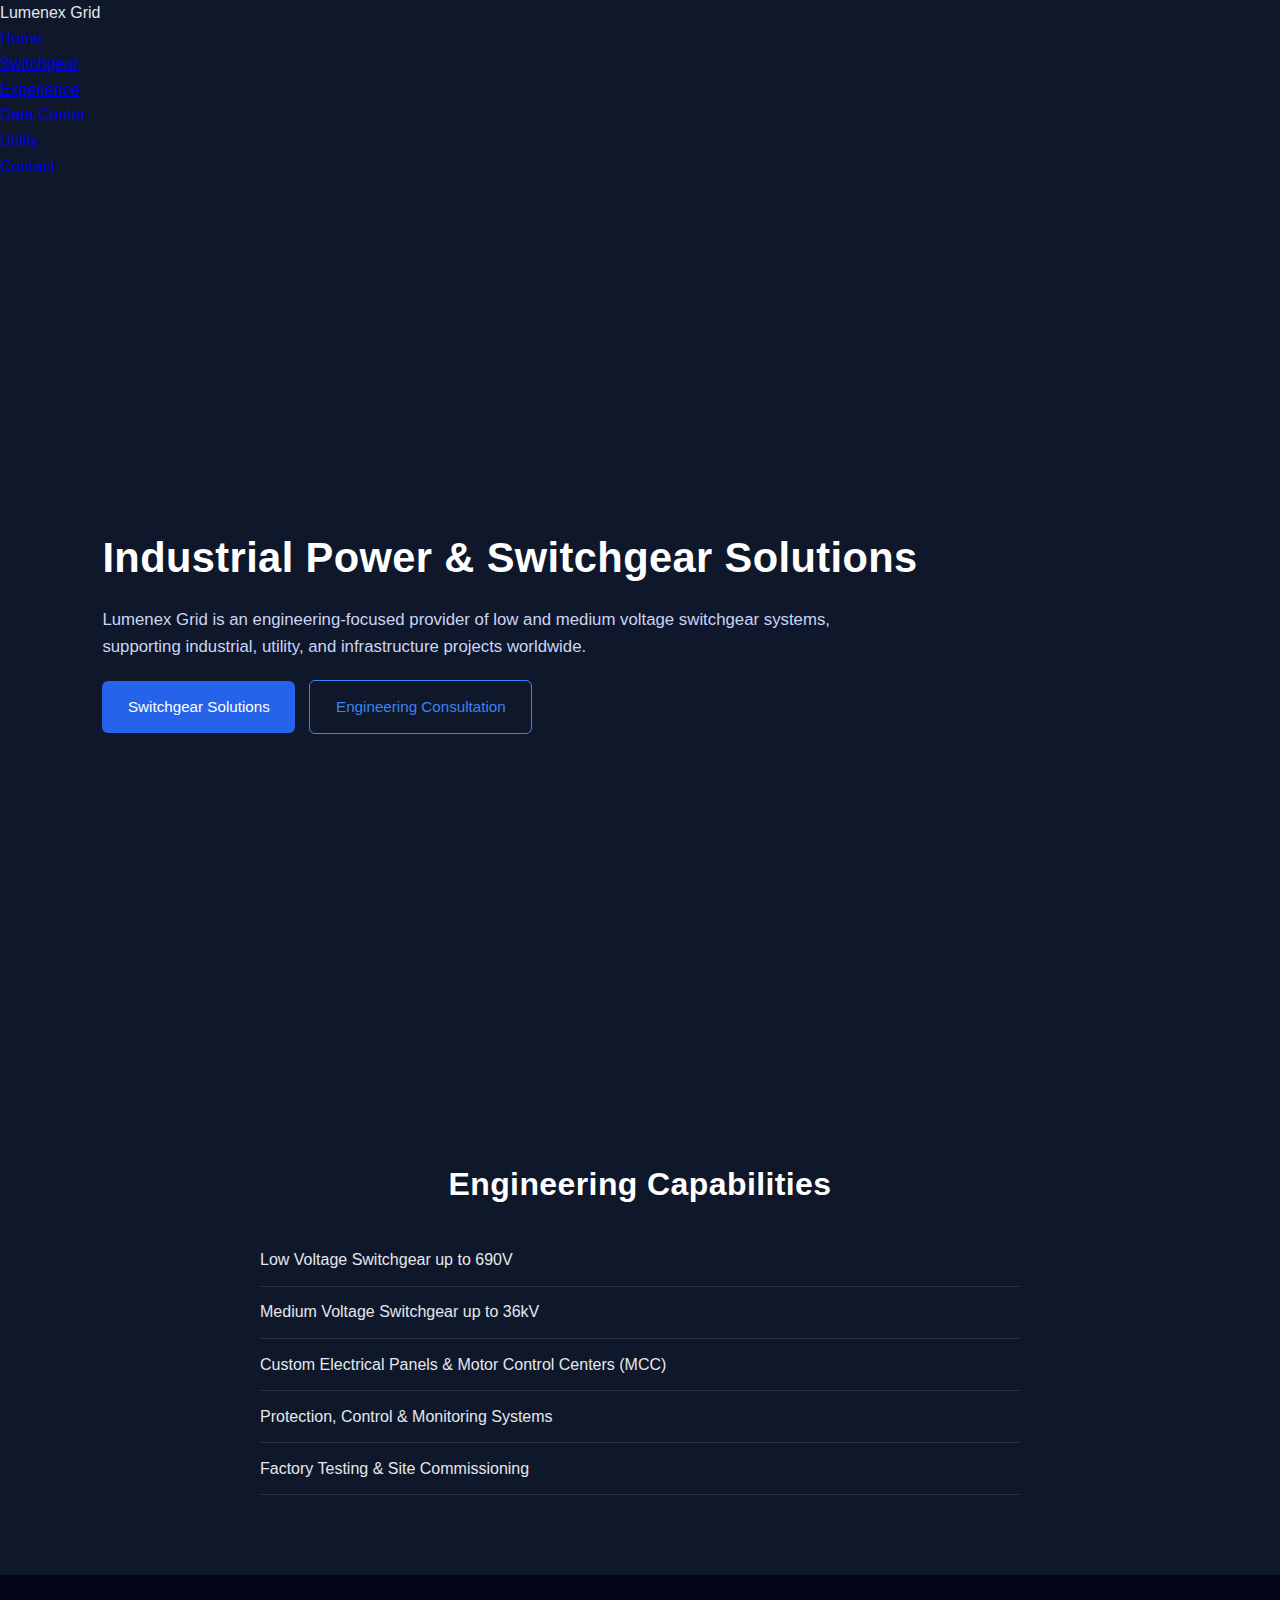
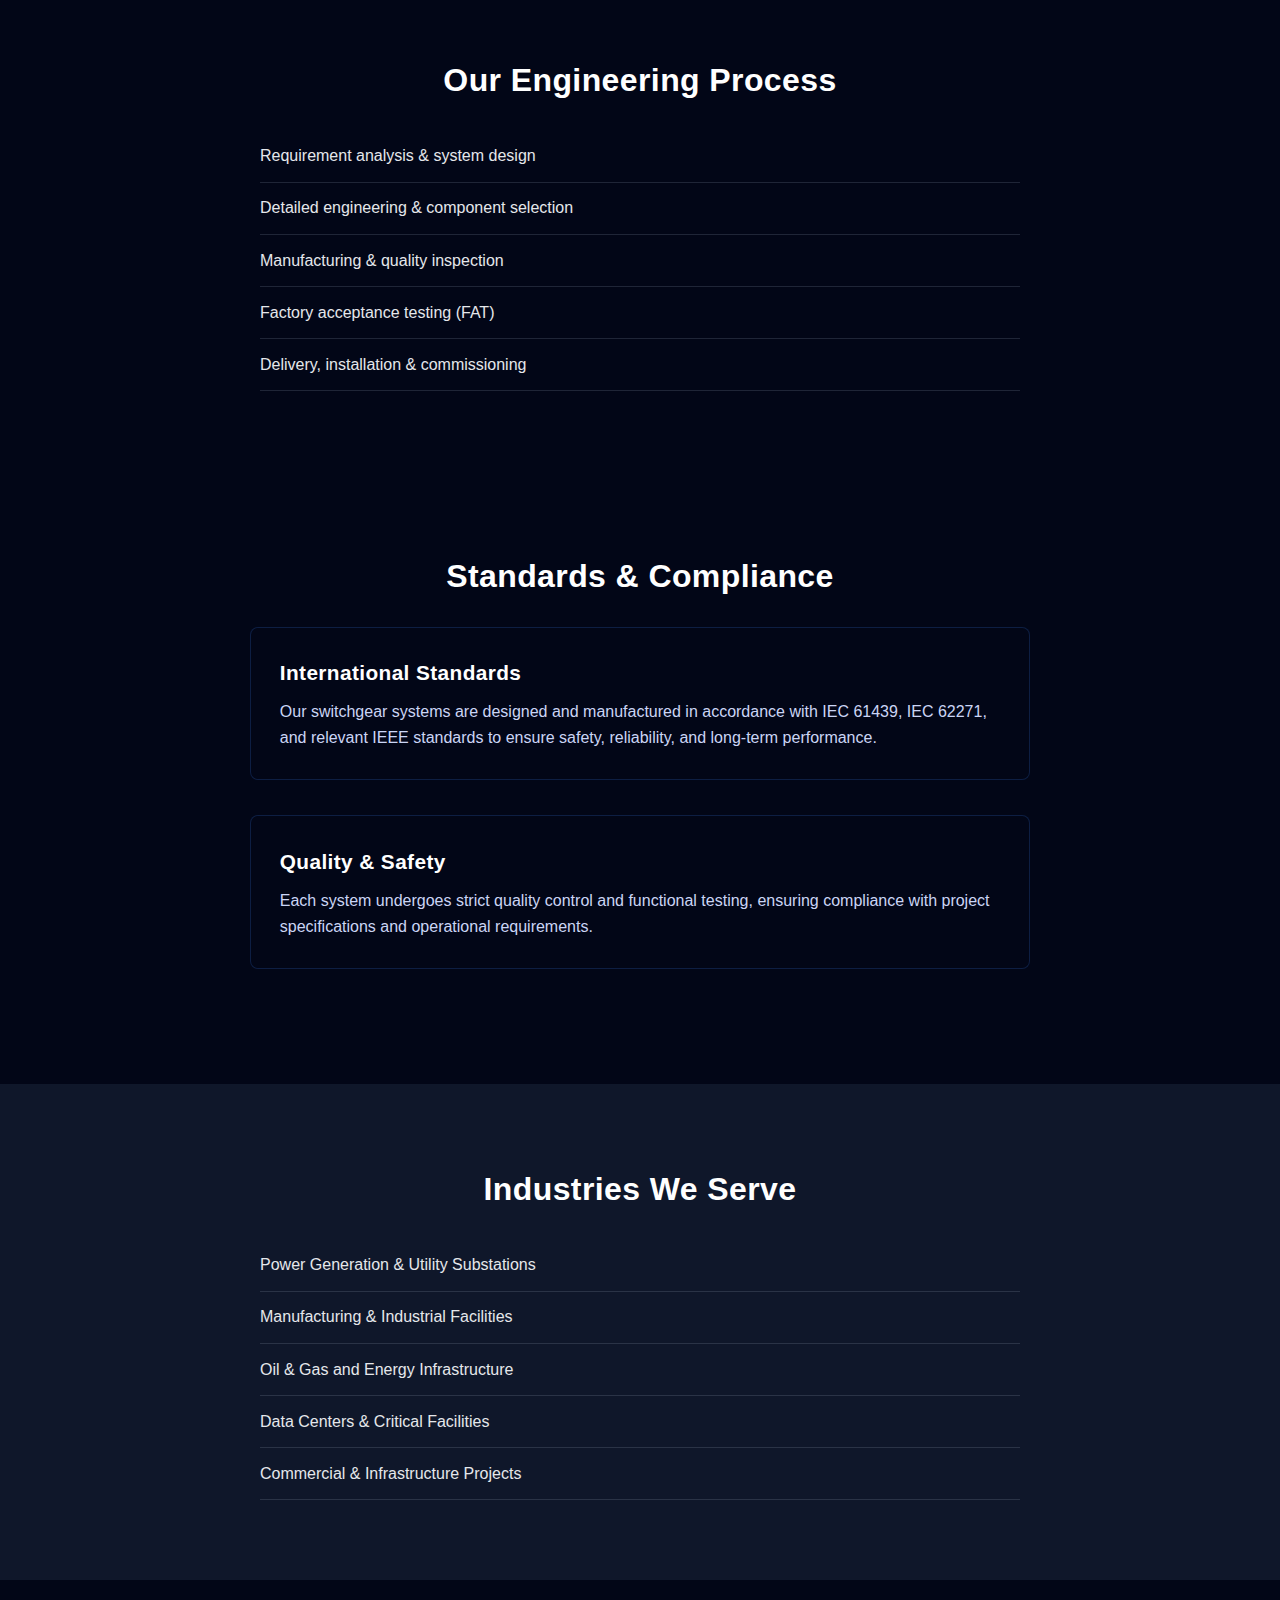
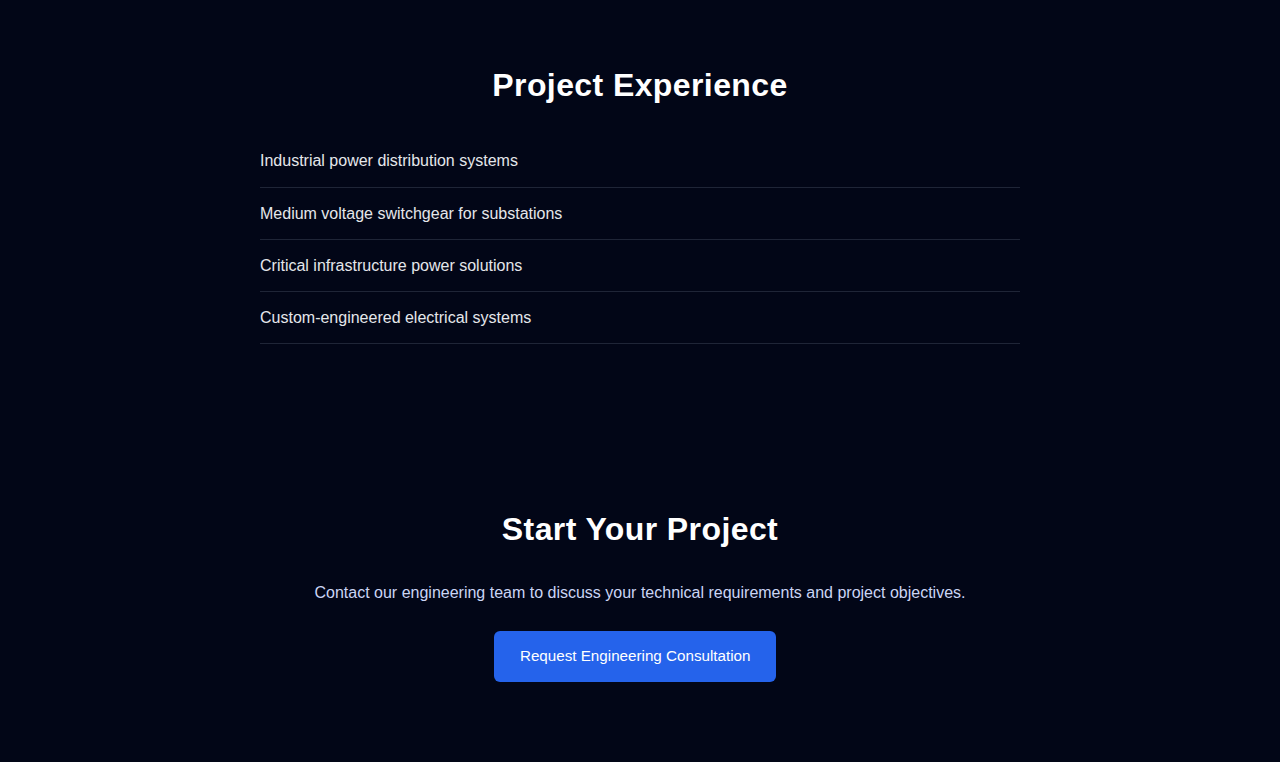
<file: index.html>
<!DOCTYPE html>
<html lang="en">
<head>
  <meta charset="UTF-8" />
  <meta name="viewport" content="width=device-width, initial-scale=1.0" />
  <title>Lumenex Grid | Industrial Power & Switchgear Solutions</title>
  <meta name="description" content="Lumenex Grid provides industrial power distribution and switchgear solutions for utilities, infrastructure, and industrial facilities." />
  <link rel="stylesheet" href="style.css" /> </head>

<body>

<nav class="navbar">
  <div class="logo">Lumenex Grid</div>
  <ul class="nav-links">
    <li><a href="index.html">Home</a></li>
    <li><a href="switchgear.html">Switchgear</a></li>
    <li><a href="projects.html">Experience</a></li>
    <li><a href="data-center.html">Data Center</a></li>
    <li><a href="utility.html">Utility</a></li>
    <li><a href="contact.html">Contact</a></li>
  </ul>
</nav>


<!-- Hero Section -->
<section class="hero">
  <h1>Industrial Power & Switchgear Solutions</h1>
  <p>
    Lumenex Grid is an engineering-focused provider of low and medium voltage
    switchgear systems, supporting industrial, utility, and infrastructure
    projects worldwide.
  </p>
  <div class="hero-buttons">
    <a class="btn primary" href="switchgear.html">Switchgear Solutions</a>
    <a class="btn secondary" href="contact.html">Engineering Consultation</a>
  </div>
</section>

<!-- Engineering Capabilities -->
<section class="solutions">
  <h2>Engineering Capabilities</h2>
  <ul>
    <li>Low Voltage Switchgear up to 690V</li>
    <li>Medium Voltage Switchgear up to 36kV</li>
    <li>Custom Electrical Panels & Motor Control Centers (MCC)</li>
    <li>Protection, Control & Monitoring Systems</li>
    <li>Factory Testing & Site Commissioning</li>
  </ul>
</section>

<!-- Engineering Process -->
<section class="why-us">
  <h2>Our Engineering Process</h2>
  <ul>
    <li>Requirement analysis & system design</li>
    <li>Detailed engineering & component selection</li>
    <li>Manufacturing & quality inspection</li>
    <li>Factory acceptance testing (FAT)</li>
    <li>Delivery, installation & commissioning</li>
  </ul>
</section>

<!-- Standards & Compliance -->
<section class="products">
  <h2>Standards & Compliance</h2>

  <div class="product">
    <h3>International Standards</h3>
    <p>
      Our switchgear systems are designed and manufactured in accordance with
      IEC 61439, IEC 62271, and relevant IEEE standards to ensure safety,
      reliability, and long-term performance.
    </p>
  </div>

  <div class="product">
    <h3>Quality & Safety</h3>
    <p>
      Each system undergoes strict quality control and functional testing,
      ensuring compliance with project specifications and operational
      requirements.
    </p>
  </div>
</section>

<!-- Industries Served -->
<section class="solutions">
  <h2>Industries We Serve</h2>
  <ul>
    <li>Power Generation & Utility Substations</li>
    <li>Manufacturing & Industrial Facilities</li>
    <li>Oil & Gas and Energy Infrastructure</li>
    <li>Data Centers & Critical Facilities</li>
    <li>Commercial & Infrastructure Projects</li>
  </ul>
</section>

<!-- Project Experience -->
<section class="why-us">
  <h2>Project Experience</h2>
  <ul>
    <li>Industrial power distribution systems</li>
    <li>Medium voltage switchgear for substations</li>
    <li>Critical infrastructure power solutions</li>
    <li>Custom-engineered electrical systems</li>
  </ul>
</section>

<!-- Contact Call To Action -->
<section class="contact-cta">
  <h2>Start Your Project</h2>
  <p>
    Contact our engineering team to discuss your technical requirements
    and project objectives.
  </p>
  <a class="btn primary" href="contact.html">Request Engineering Consultation</a> </section>

</body>
</html>
</file>
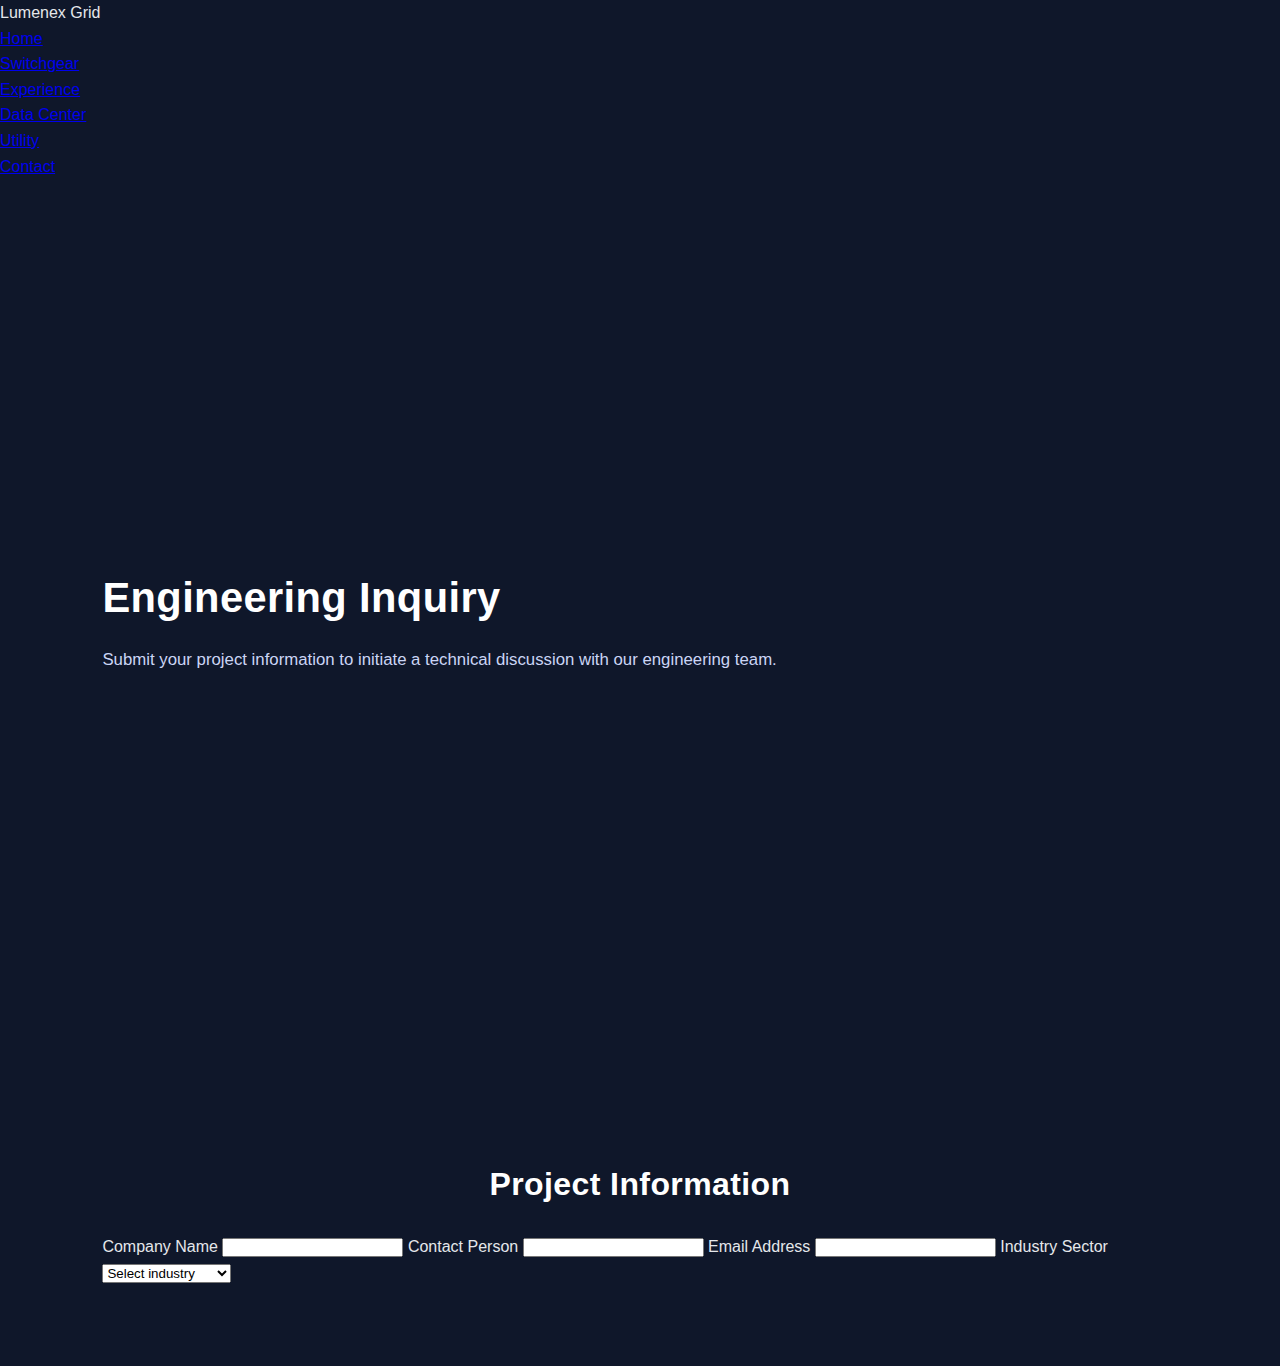
<file: contact.html>
<!DOCTYPE html>
<html lang="en">
<head>
  <meta charset="UTF-8" />
  <meta name="viewport" content="width=device-width, initial-scale=1.0" />
  <title>Engineering Inquiry | Lumenex Grid</title>
  <meta name="description" content="Engineering inquiry form for low and medium voltage power system projects." />
  <link rel="stylesheet" href="style.css" />
</head>

<body>

<nav class="navbar">
  <div class="logo">Lumenex Grid</div>
  <ul class="nav-links">
    <li><a href="index.html">Home</a></li>
    <li><a href="switchgear.html">Switchgear</a></li>
    <li><a href="projects.html">Experience</a></li>
    <li><a href="data-center.html">Data Center</a></li>
    <li><a href="utility.html">Utility</a></li>
    <li><a href="contact.html">Contact</a></li>
  </ul>
</nav>

<section class="hero">
  <h1>Engineering Inquiry</h1>
  <p>
    Submit your project information to initiate a technical discussion
    with our engineering team.
  </p>
</section>

<section class="solutions">
  <h2>Project Information</h2>

  <form action="#" method="post" class="inquiry-form">

    <label>Company Name</label>
    <input type="text" name="company" required />

    <label>Contact Person</label>
    <input type="text" name="contact" required />

    <label>Email Address</label>
    <input type="email" name="email" required />

    <label>Industry Sector</label>
    <select name="industry" required>
      <option value="">Select industry</option>
      <option>Data Center</option>
      <option>Utility / Substation</option>
      <option>Industrial Facility</option>
</file>
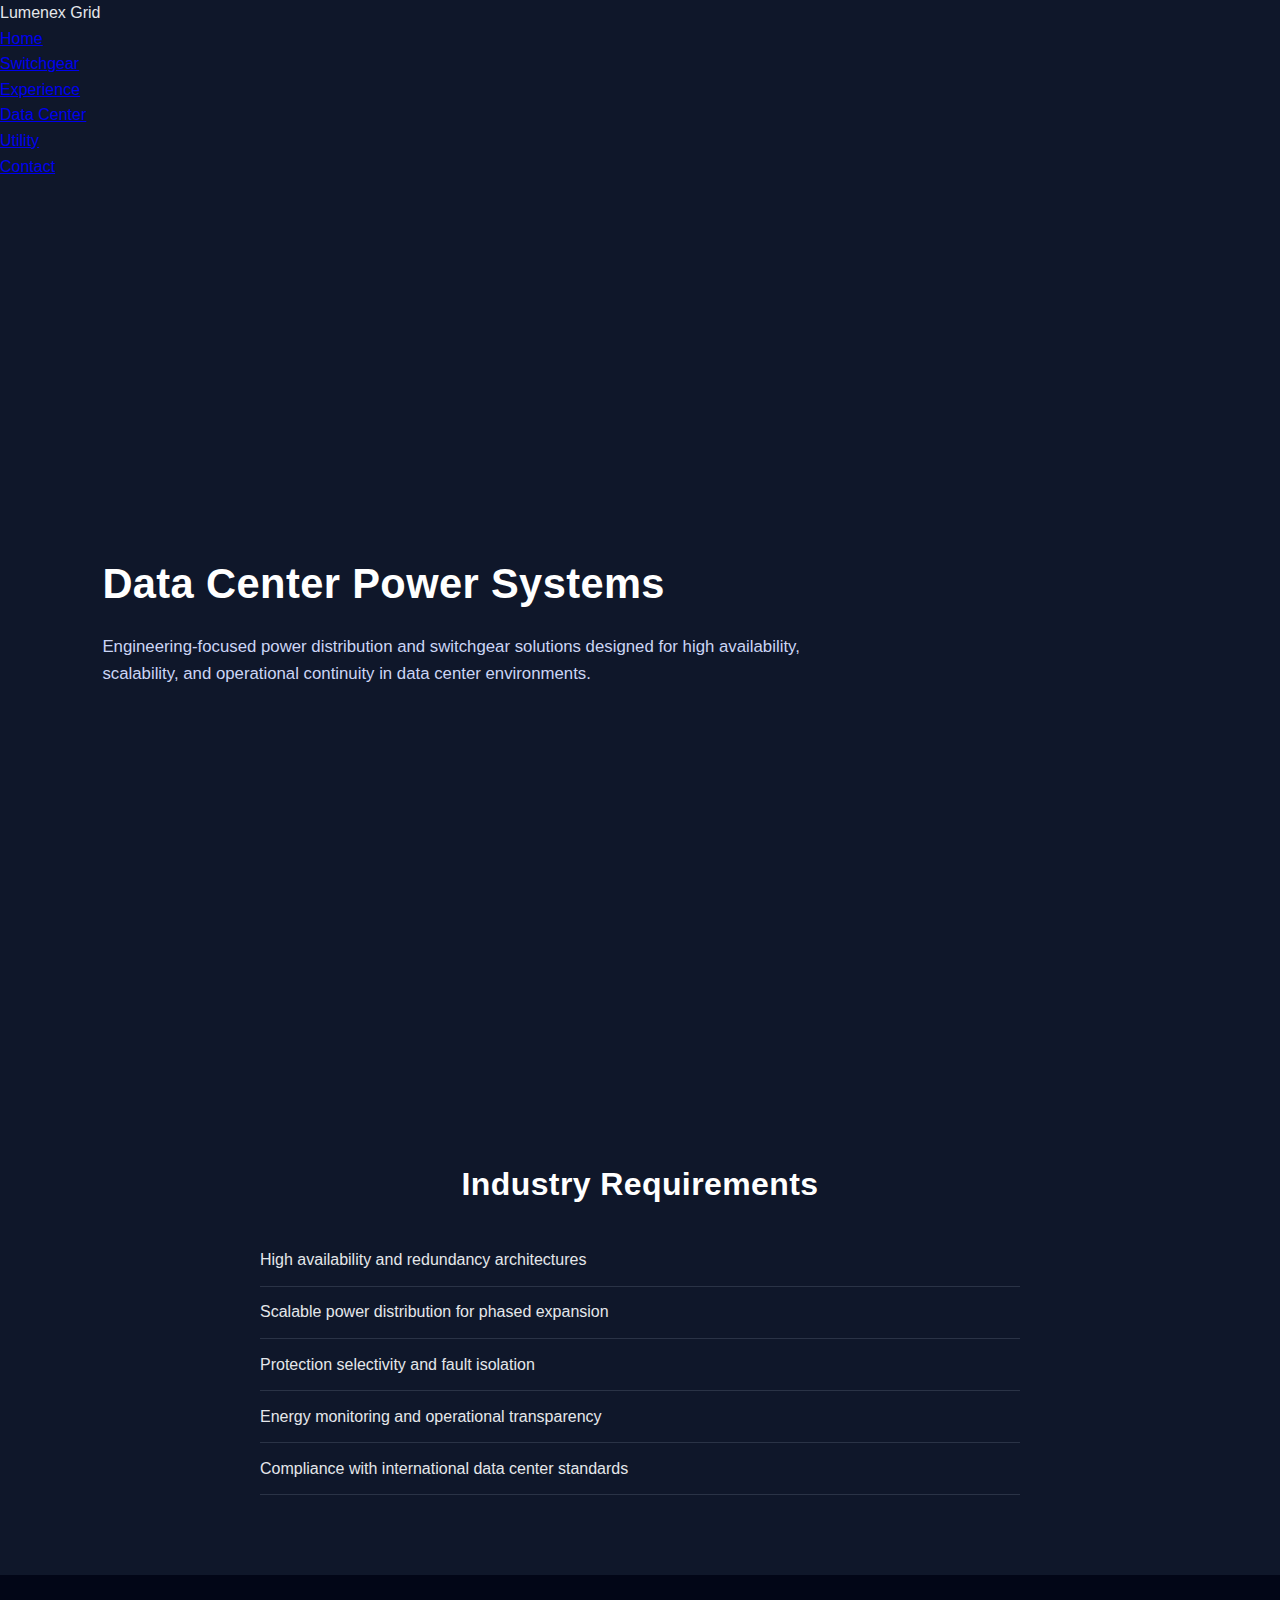
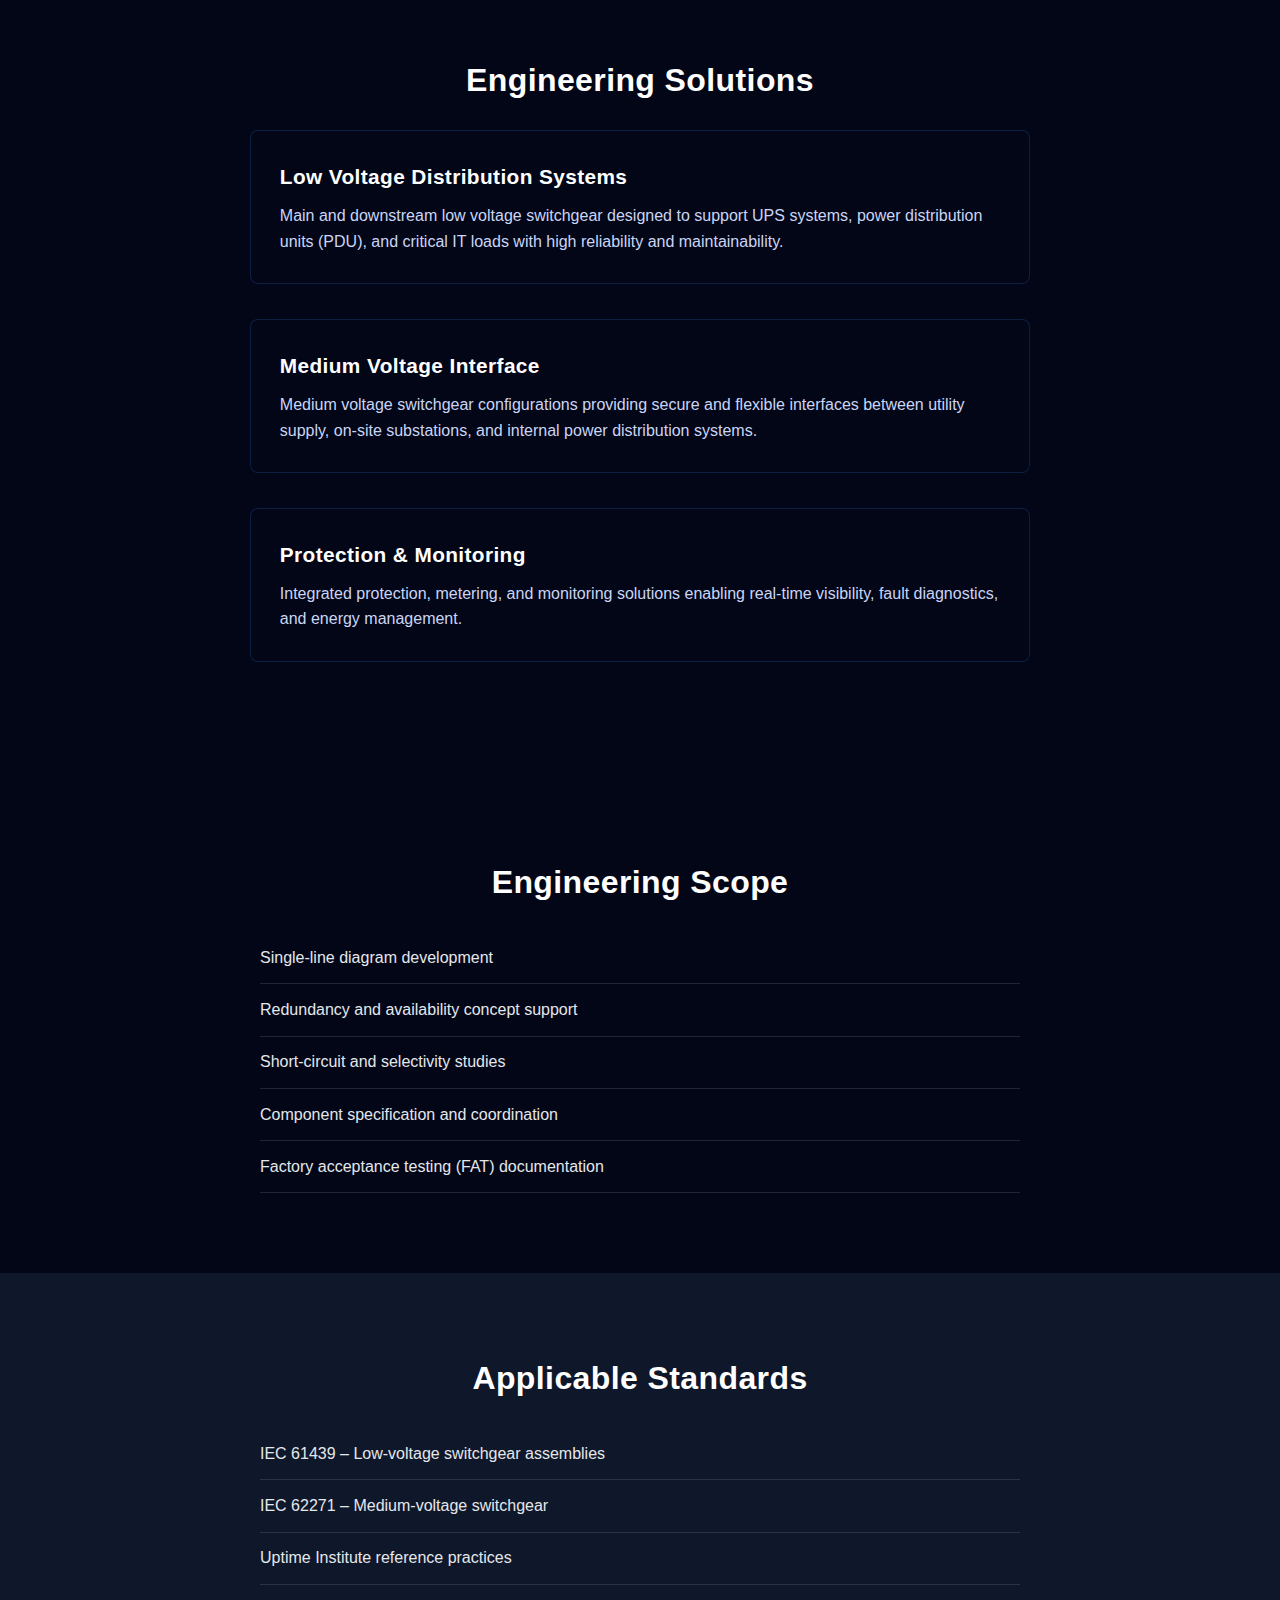
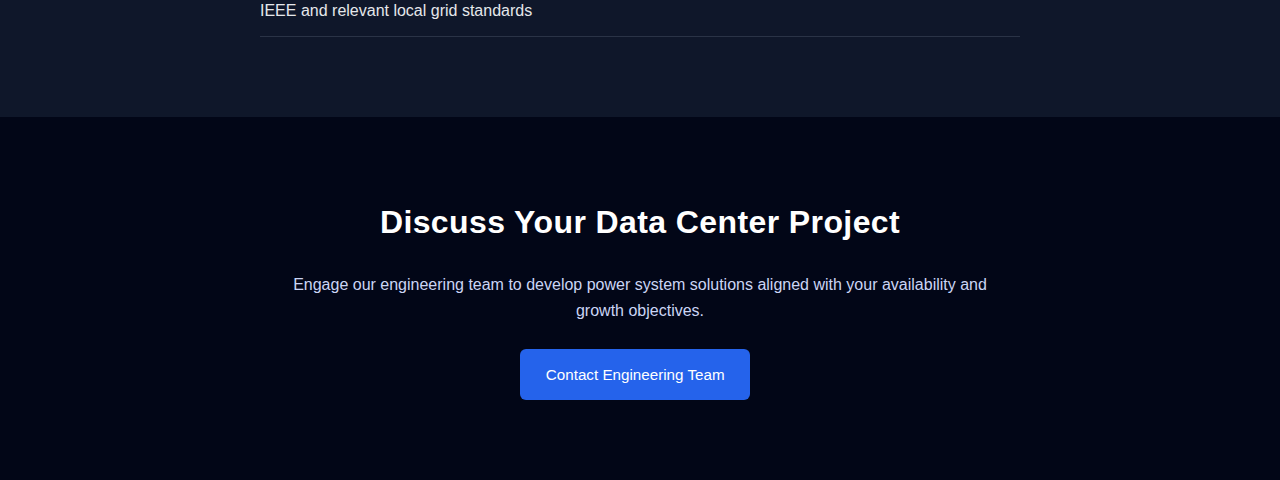
<file: data-center.html>
<!DOCTYPE html>
<html lang="en">
<head>
  <meta charset="UTF-8" />
  <meta name="viewport" content="width=device-width, initial-scale=1.0" />
  <title>Data Center Power Systems | Lumenex Grid</title>
  <meta name="description" content="Power distribution and switchgear engineering solutions for data center facilities and critical infrastructure." />
  <link rel="stylesheet" href="style.css" />
</head>

<body>

<nav class="navbar">
  <div class="logo">Lumenex Grid</div>
  <ul class="nav-links">
    <li><a href="index.html">Home</a></li>
    <li><a href="switchgear.html">Switchgear</a></li>
    <li><a href="projects.html">Experience</a></li>
    <li><a href="data-center.html">Data Center</a></li>
    <li><a href="utility.html">Utility</a></li>
    <li><a href="contact.html">Contact</a></li>
  </ul>
</nav>

<section class="hero">
  <h1>Data Center Power Systems</h1>
  <p>
    Engineering-focused power distribution and switchgear solutions
    designed for high availability, scalability, and operational continuity
    in data center environments.
  </p>
</section>

<section class="solutions">
  <h2>Industry Requirements</h2>
  <ul>
    <li>High availability and redundancy architectures</li>
    <li>Scalable power distribution for phased expansion</li>
    <li>Protection selectivity and fault isolation</li>
    <li>Energy monitoring and operational transparency</li>
    <li>Compliance with international data center standards</li>
  </ul>
</section>

<section class="products">
  <h2>Engineering Solutions</h2>

  <div class="product">
    <h3>Low Voltage Distribution Systems</h3>
    <p>
      Main and downstream low voltage switchgear designed to support
      UPS systems, power distribution units (PDU), and critical IT loads
      with high reliability and maintainability.
    </p>
  </div>

  <div class="product">
    <h3>Medium Voltage Interface</h3>
    <p>
      Medium voltage switchgear configurations providing secure and
      flexible interfaces between utility supply, on-site substations,
      and internal power distribution systems.
    </p>
  </div>

  <div class="product">
    <h3>Protection & Monitoring</h3>
    <p>
      Integrated protection, metering, and monitoring solutions enabling
      real-time visibility, fault diagnostics, and energy management.
    </p>
  </div>
</section>

<section class="why-us">
  <h2>Engineering Scope</h2>
  <ul>
    <li>Single-line diagram development</li>
    <li>Redundancy and availability concept support</li>
    <li>Short-circuit and selectivity studies</li>
    <li>Component specification and coordination</li>
    <li>Factory acceptance testing (FAT) documentation</li>
  </ul>
</section>

<section class="solutions">
  <h2>Applicable Standards</h2>
  <ul>
    <li>IEC 61439 – Low-voltage switchgear assemblies</li>
    <li>IEC 62271 – Medium-voltage switchgear</li>
    <li>Uptime Institute reference practices</li>
    <li>IEEE and relevant local grid standards</li>
  </ul>
</section>

<section class="contact-cta">
  <h2>Discuss Your Data Center Project</h2>
  <p>
    Engage our engineering team to develop power system solutions
    aligned with your availability and growth objectives.
  </p>
  <a class="btn primary" href="contact.html">Contact Engineering Team</a>
</section>

</body>
</html>
</file>
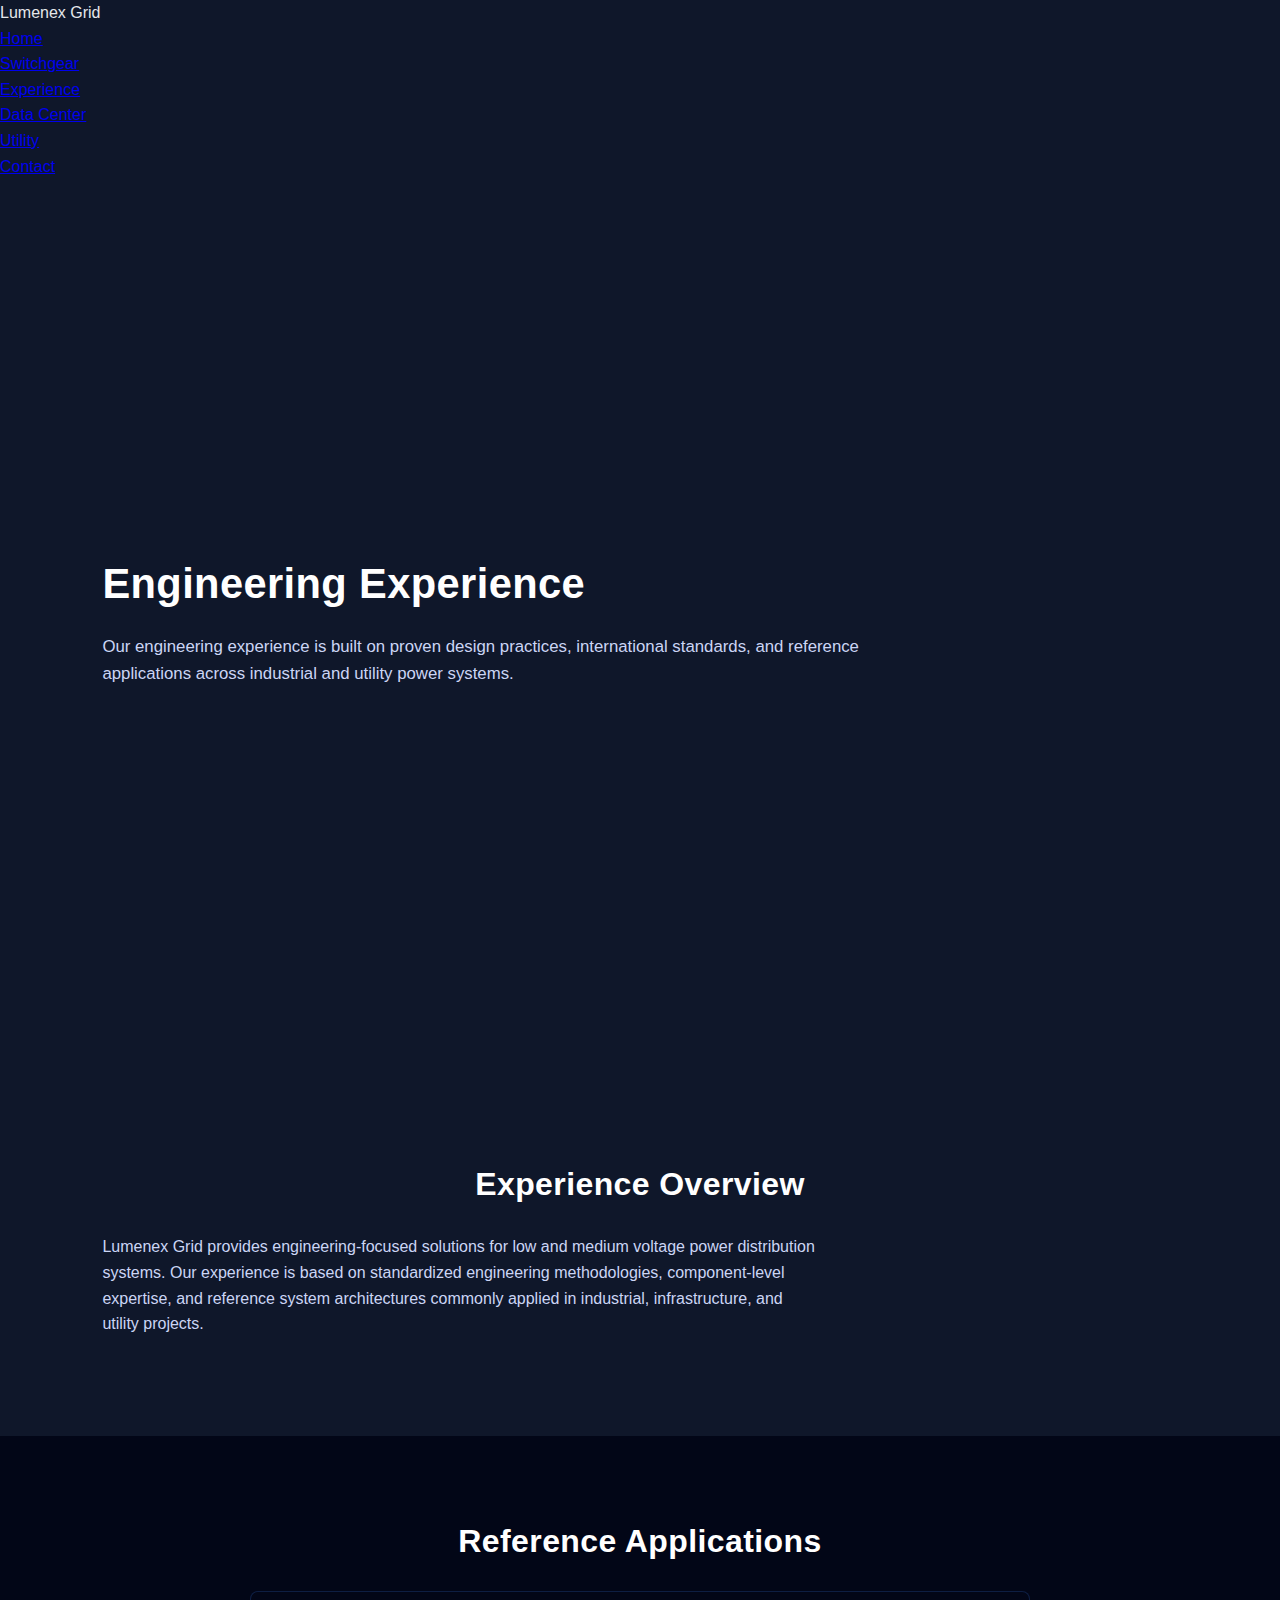
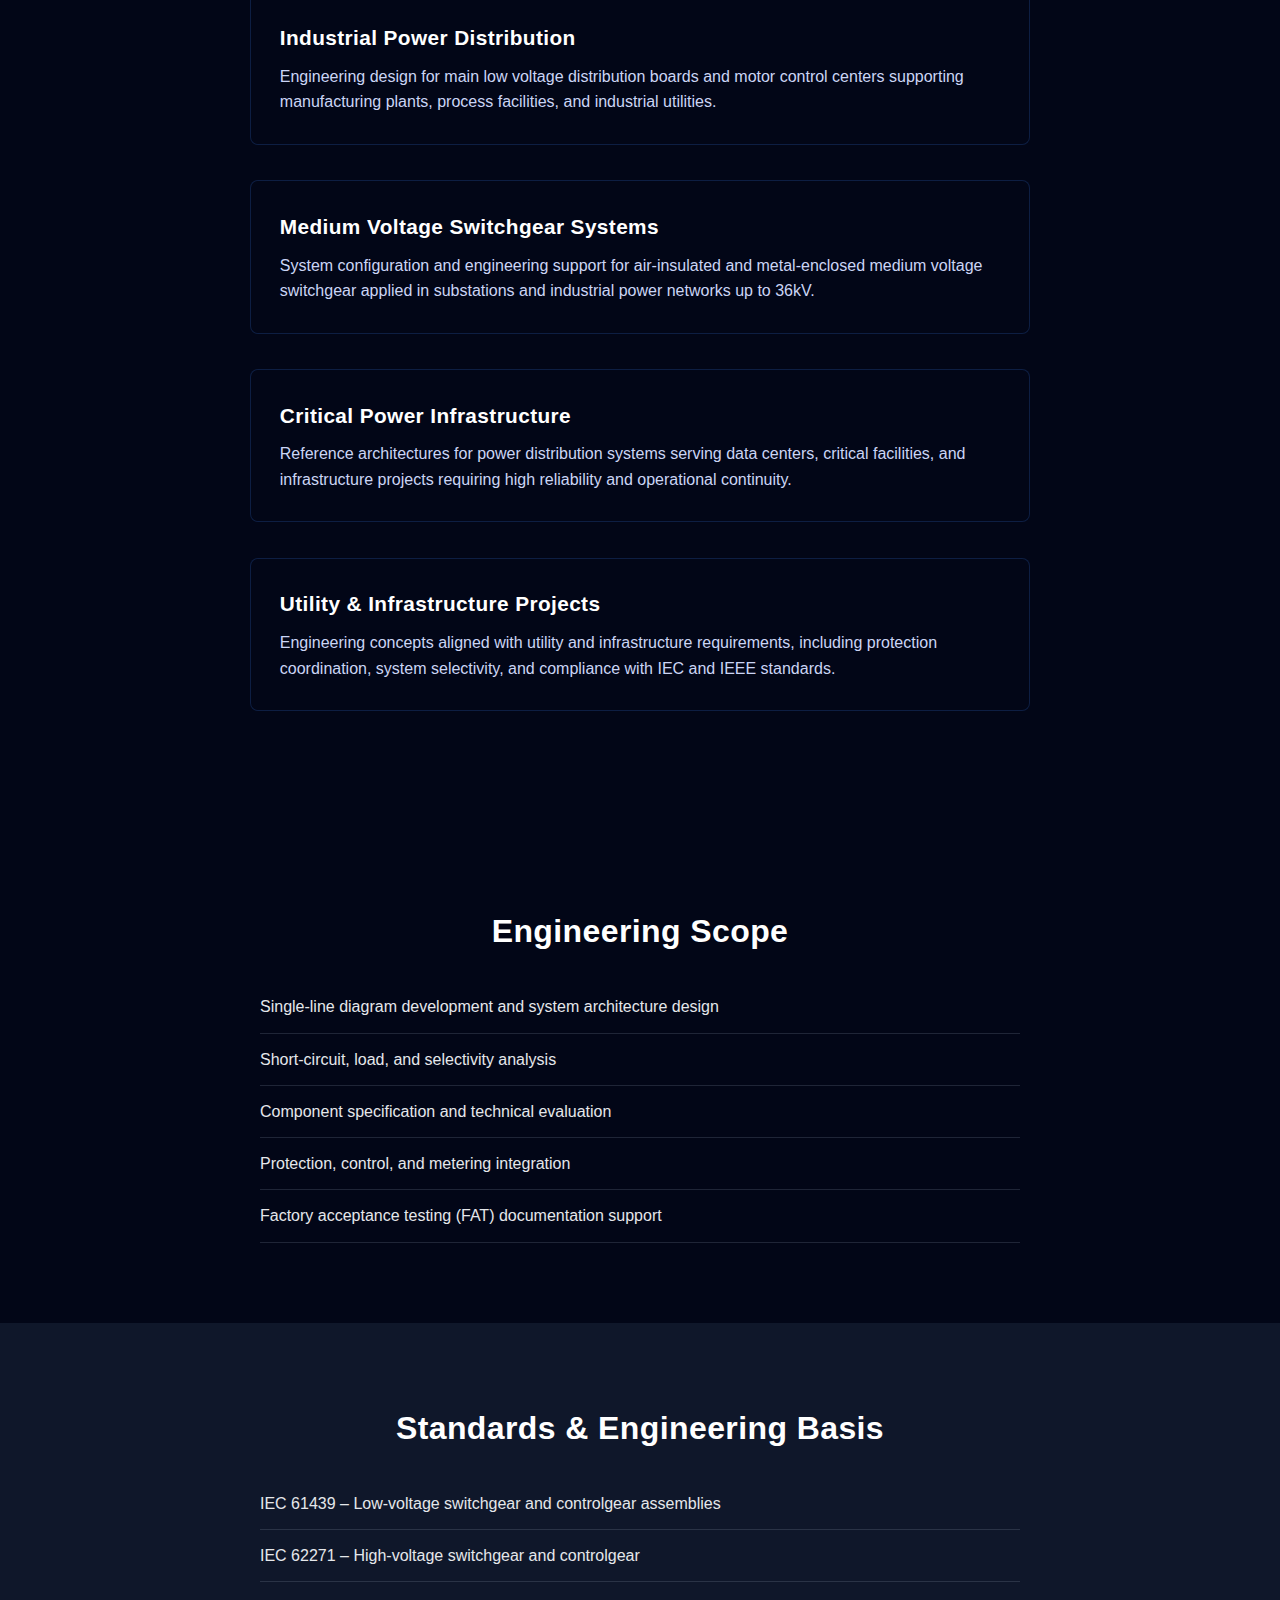
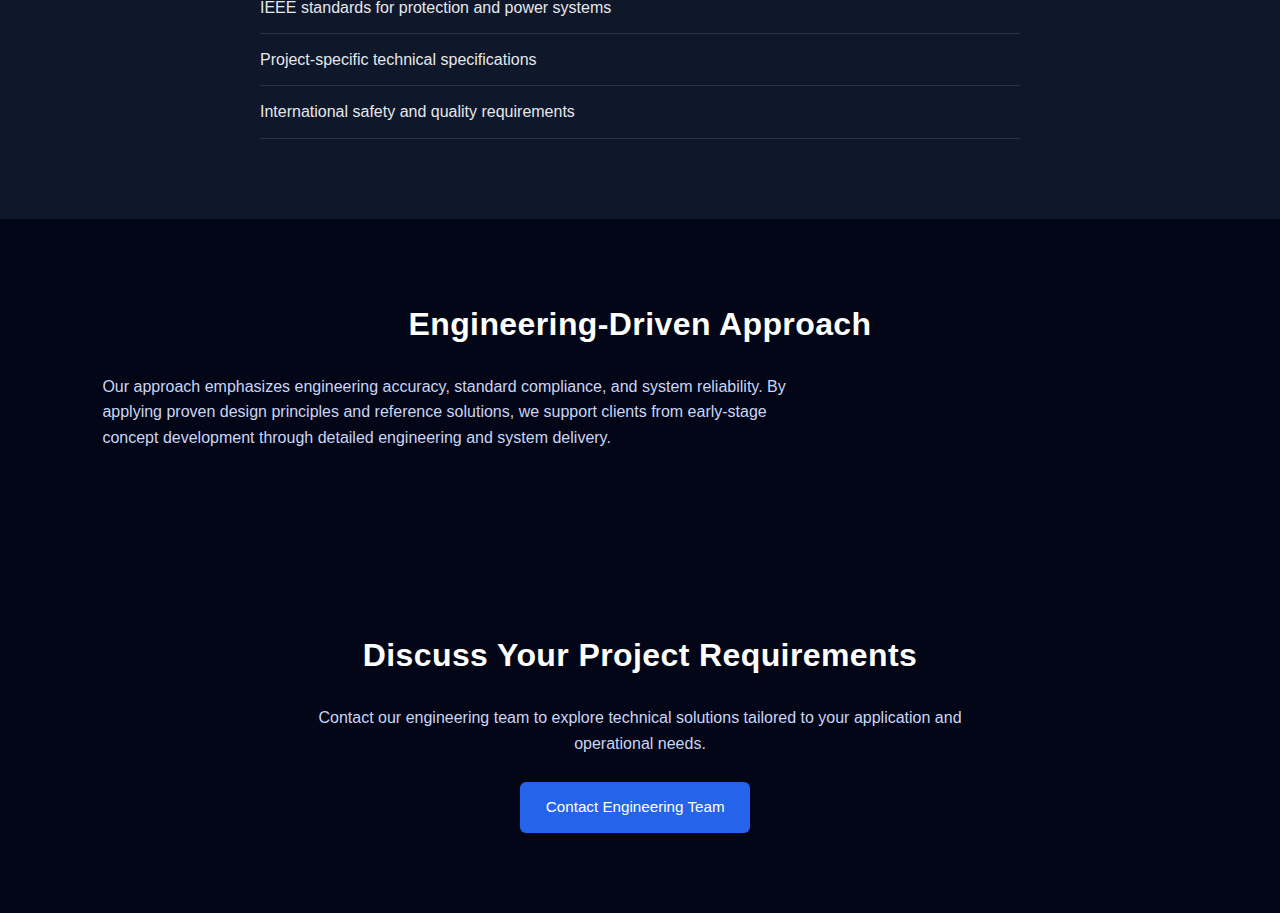
<file: project.html>
<!DOCTYPE html>
<html lang="en">
<head>
  <meta charset="UTF-8" />
  <meta name="viewport" content="width=device-width, initial-scale=1.0" />
  <title>Engineering Experience | Lumenex Grid</title>
  <meta name="description" content="Engineering experience and reference applications for low and medium voltage switchgear systems." />
  <link rel="stylesheet" href="style.css" /> </head>

<body>

<nav class="navbar">
  <div class="logo">Lumenex Grid</div>
  <ul class="nav-links">
    <li><a href="index.html">Home</a></li>
    <li><a href="switchgear.html">Switchgear</a></li>
    <li><a href="projects.html">Experience</a></li>
    <li><a href="data-center.html">Data Center</a></li>
    <li><a href="utility.html">Utility</a></li>
    <li><a href="contact.html">Contact</a></li>
  </ul>
</nav>

<!-- Page Header -->
<section class="hero">
  <h1>Engineering Experience</h1>
  <p>
    Our engineering experience is built on proven design practices,
    international standards, and reference applications across
    industrial and utility power systems.
  </p>
</section>

<!-- Experience Overview -->
<section class="solutions">
  <h2>Experience Overview</h2>
  <p>
    Lumenex Grid provides engineering-focused solutions for low and medium
    voltage power distribution systems. Our experience is based on
    standardized engineering methodologies, component-level expertise,
    and reference system architectures commonly applied in industrial,
    infrastructure, and utility projects.
  </p>
</section>

<!-- Reference Applications -->
<section class="products">
  <h2>Reference Applications</h2>

  <div class="product">
    <h3>Industrial Power Distribution</h3>
    <p>
      Engineering design for main low voltage distribution boards and
      motor control centers supporting manufacturing plants, process
      facilities, and industrial utilities.
    </p>
  </div>

  <div class="product">
    <h3>Medium Voltage Switchgear Systems</h3>
    <p>
      System configuration and engineering support for air-insulated
      and metal-enclosed medium voltage switchgear applied in substations
      and industrial power networks up to 36kV.
    </p>
  </div>

  <div class="product">
    <h3>Critical Power Infrastructure</h3>
    <p>
      Reference architectures for power distribution systems serving
      data centers, critical facilities, and infrastructure projects
      requiring high reliability and operational continuity.
    </p>
  </div>

  <div class="product">
    <h3>Utility & Infrastructure Projects</h3>
    <p>
      Engineering concepts aligned with utility and infrastructure
      requirements, including protection coordination, system
      selectivity, and compliance with IEC and IEEE standards.
    </p>
  </div>
</section>

<!-- Engineering Scope -->
<section class="why-us">
  <h2>Engineering Scope</h2>
  <ul>
    <li>Single-line diagram development and system architecture design</li>
    <li>Short-circuit, load, and selectivity analysis</li>
    <li>Component specification and technical evaluation</li>
    <li>Protection, control, and metering integration</li>
    <li>Factory acceptance testing (FAT) documentation support</li>
  </ul>
</section>

<!-- Standards -->
<section class="solutions">
  <h2>Standards & Engineering Basis</h2>
  <ul>
    <li>IEC 61439 – Low-voltage switchgear and controlgear assemblies</li>
    <li>IEC 62271 – High-voltage switchgear and controlgear</li>
    <li>IEEE standards for protection and power systems</li>
    <li>Project-specific technical specifications</li>
    <li>International safety and quality requirements</li>
  </ul>
</section>

<!-- Positioning Statement -->
<section class="why-us">
  <h2>Engineering-Driven Approach</h2>
  <p>
    Our approach emphasizes engineering accuracy, standard compliance,
    and system reliability. By applying proven design principles and
    reference solutions, we support clients from early-stage concept
    development through detailed engineering and system delivery.
  </p>
</section>

<!-- Contact CTA -->
<section class="contact-cta">
  <h2>Discuss Your Project Requirements</h2>
  <p>
    Contact our engineering team to explore technical solutions tailored
    to your application and operational needs.
  </p>
  <a class="btn primary" href="contact.html">Contact Engineering Team</a> </section>

</body>
</html>
</file>
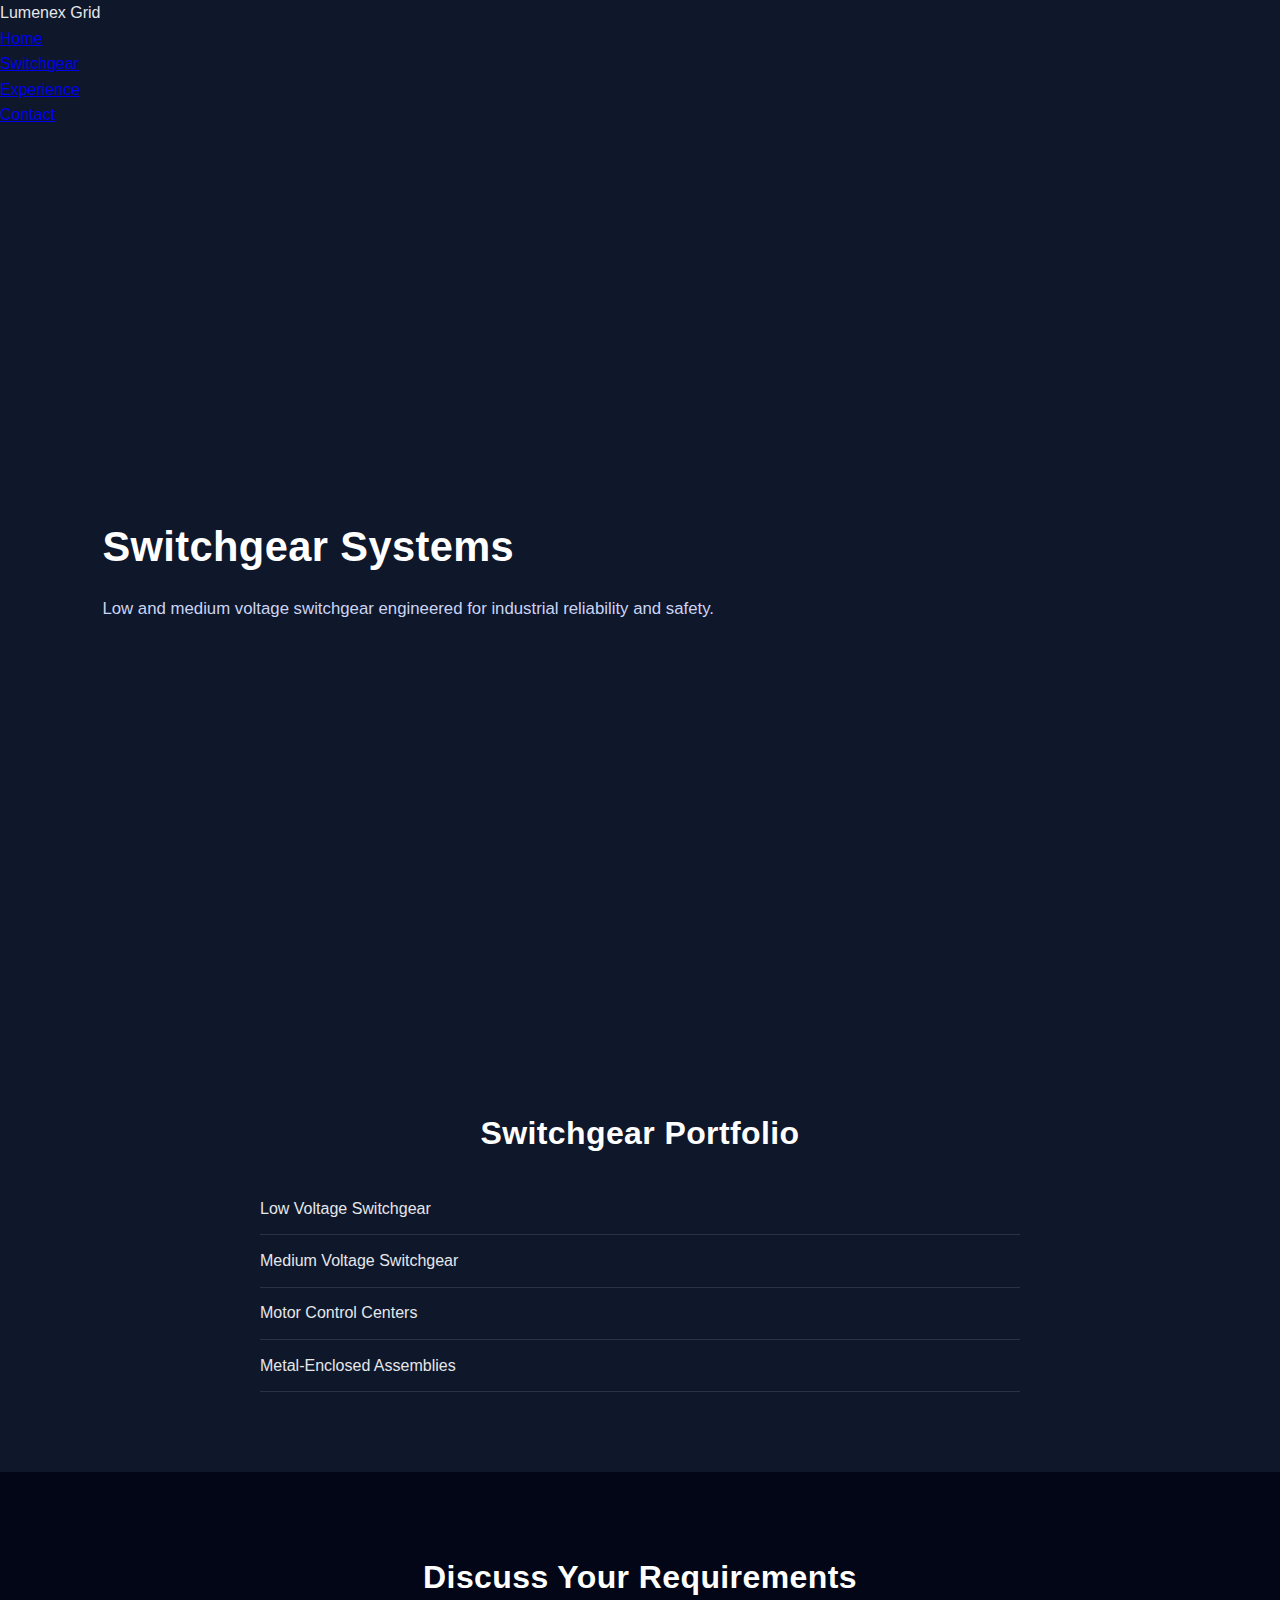
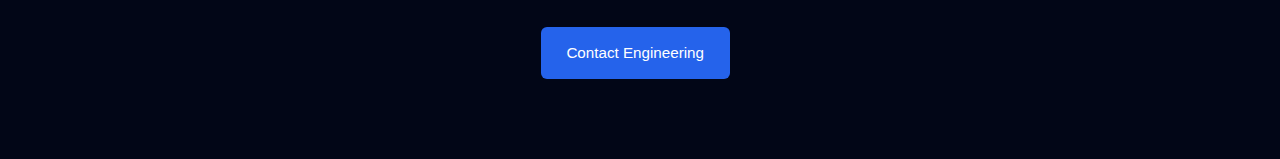
<file: swithgear.html>
<!DOCTYPE html>
<html lang="en">
<head>
  <meta charset="UTF-8" />
  <meta name="viewport" content="width=device-width, initial-scale=1.0" />
  <title>Switchgear Systems | Lumenex Grid</title>
  <link rel="stylesheet" href="style.css" /> </head>

<body>

<nav class="navbar">
  <div class="nav-container">
    <div class="logo">Lumenex Grid</div>
    <ul class="nav-links">
      <li><a href="index.html">Home</a></li>
      <li><a href="switchgear.html">Switchgear</a></li>
      <li><a href="project.chtml">Experience</a></li>
      <li><a href="contact.html">Contact</a></li>
    </ul>
  </div>
</nav>

<section class="hero">
  <h1>Switchgear Systems</h1>
  <p>
    Low and medium voltage switchgear engineered
    for industrial reliability and safety.
  </p>
</section>

<section class="solutions">
  <h2>Switchgear Portfolio</h2>
  <ul>
    <li>Low Voltage Switchgear</li>
    <li>Medium Voltage Switchgear</li>
    <li>Motor Control Centers</li>
    <li>Metal-Enclosed Assemblies</li>
  </ul>
</section>

<section class="contact-cta">
  <h2>Discuss Your Requirements</h2>
  <a class="btn primary" href="contact.html">Contact Engineering</a> </section>

</body>
</html>
</file>
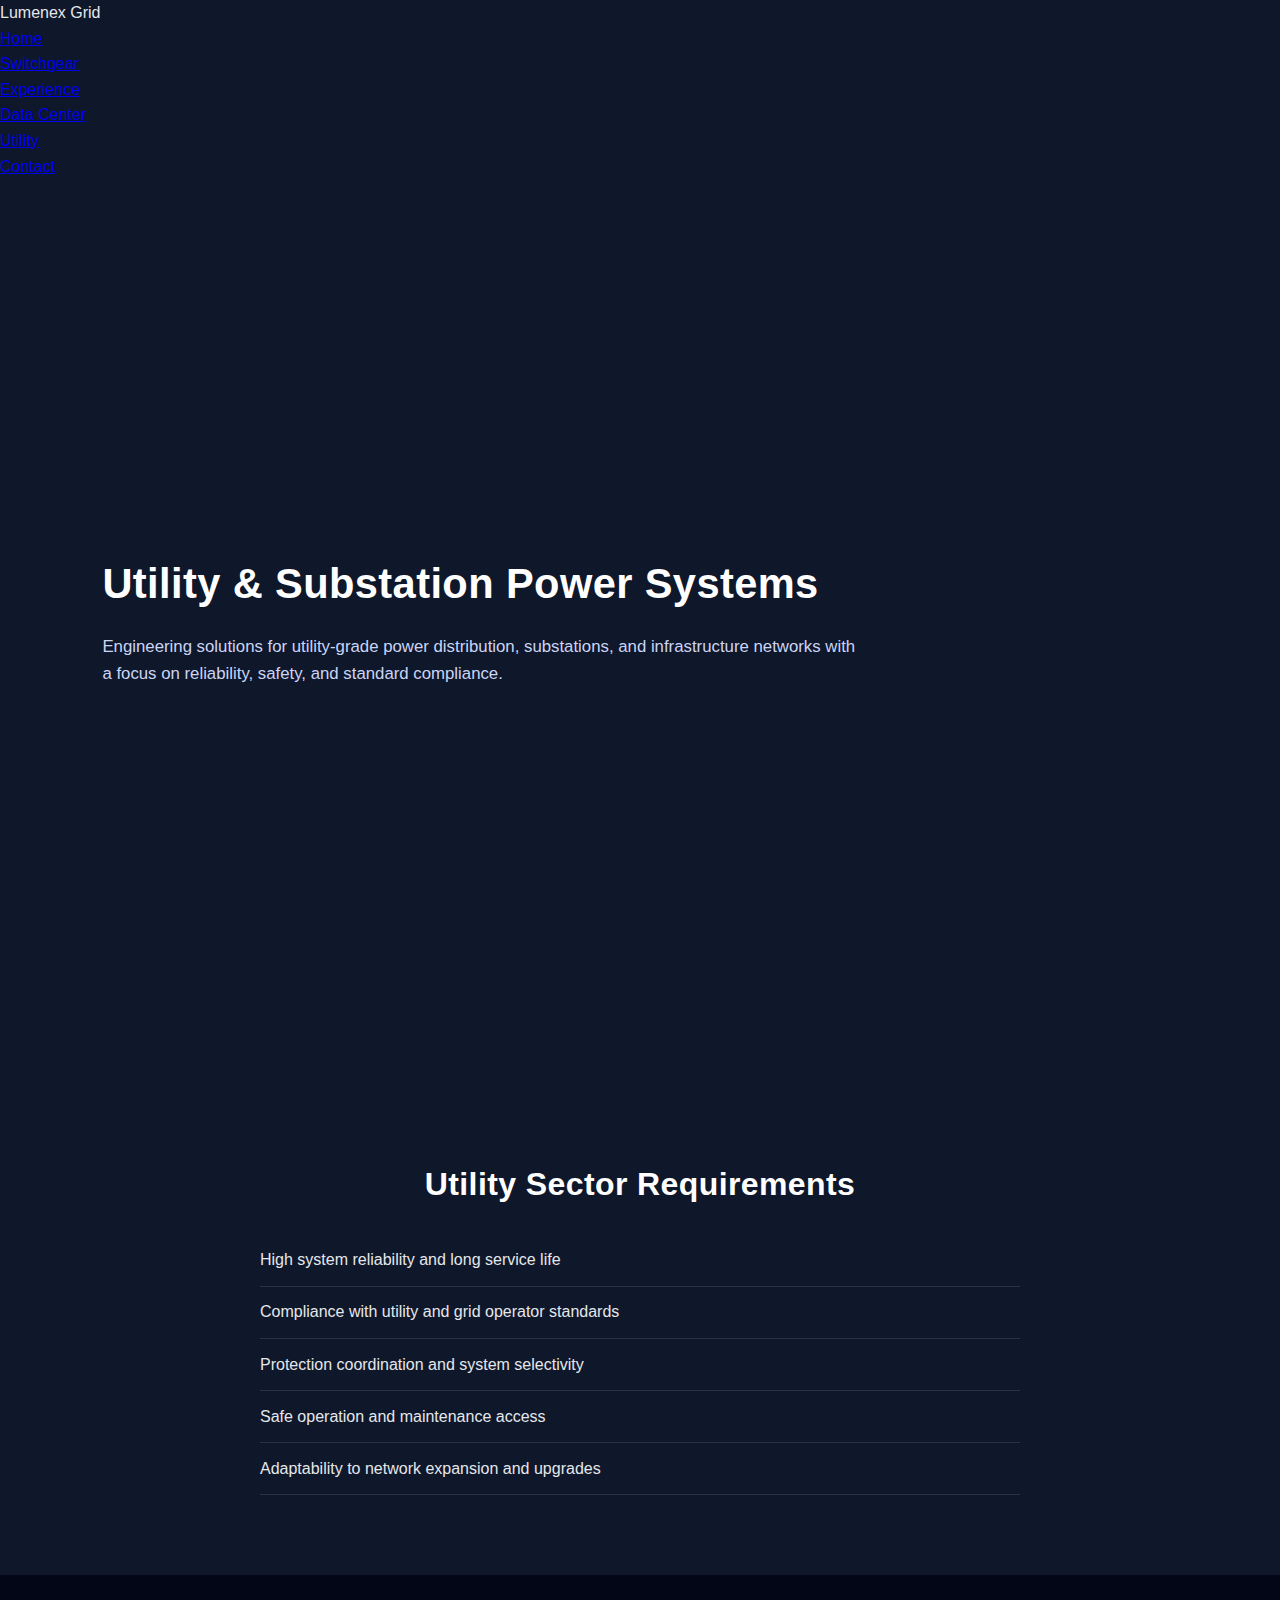
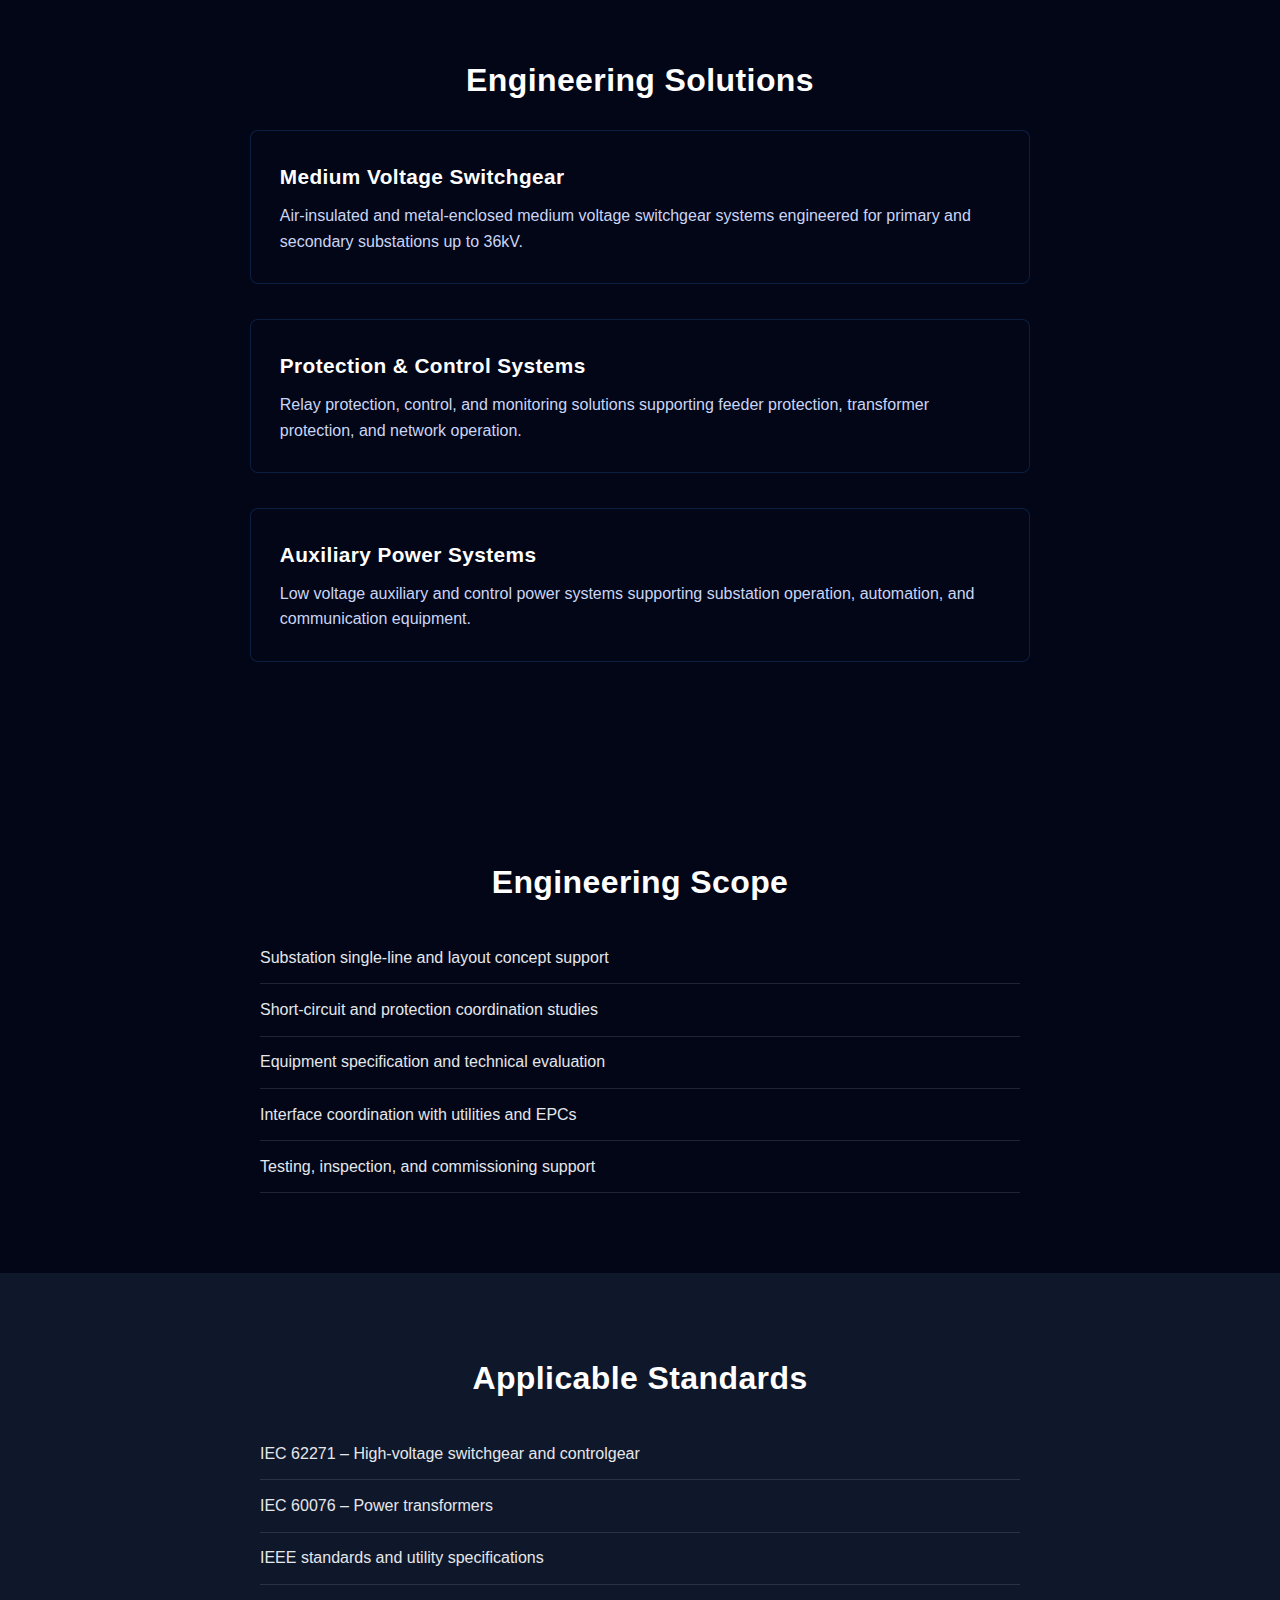
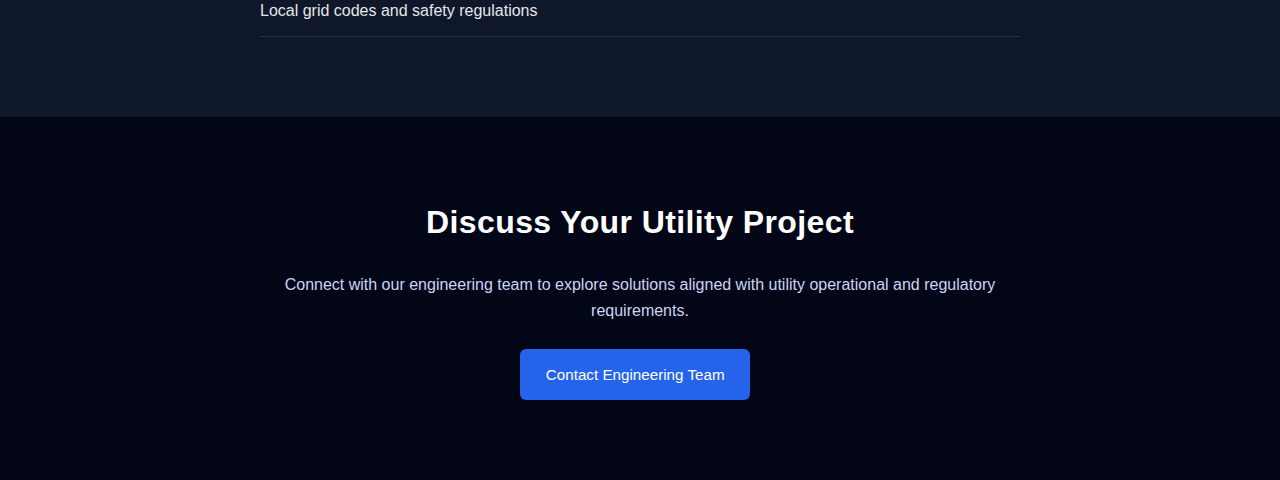
<file: utility.html>
<!DOCTYPE html>
<html lang="en">
<head>
  <meta charset="UTF-8" />
  <meta name="viewport" content="width=device-width, initial-scale=1.0" />
  <title>Utility & Substation Systems | Lumenex Grid</title>
  <meta name="description" content="Switchgear and power system engineering solutions for utility and substation applications." />
  <link rel="stylesheet" href="style.css" />
</head>

<body>

<nav class="navbar">
  <div class="logo">Lumenex Grid</div>
  <ul class="nav-links">
    <li><a href="index.html">Home</a></li>
    <li><a href="switchgear.html">Switchgear</a></li>
    <li><a href="projects.html">Experience</a></li>
    <li><a href="data-center.html">Data Center</a></li>
    <li><a href="utility.html">Utility</a></li>
    <li><a href="contact.html">Contact</a></li>
  </ul>
</nav>

<section class="hero">
  <h1>Utility & Substation Power Systems</h1>
  <p>
    Engineering solutions for utility-grade power distribution,
    substations, and infrastructure networks with a focus on
    reliability, safety, and standard compliance.
  </p>
</section>

<section class="solutions">
  <h2>Utility Sector Requirements</h2>
  <ul>
    <li>High system reliability and long service life</li>
    <li>Compliance with utility and grid operator standards</li>
    <li>Protection coordination and system selectivity</li>
    <li>Safe operation and maintenance access</li>
    <li>Adaptability to network expansion and upgrades</li>
  </ul>
</section>

<section class="products">
  <h2>Engineering Solutions</h2>

  <div class="product">
    <h3>Medium Voltage Switchgear</h3>
    <p>
      Air-insulated and metal-enclosed medium voltage switchgear systems
      engineered for primary and secondary substations up to 36kV.
    </p>
  </div>

  <div class="product">
    <h3>Protection & Control Systems</h3>
    <p>
      Relay protection, control, and monitoring solutions supporting
      feeder protection, transformer protection, and network operation.
    </p>
  </div>

  <div class="product">
    <h3>Auxiliary Power Systems</h3>
    <p>
      Low voltage auxiliary and control power systems supporting
      substation operation, automation, and communication equipment.
    </p>
  </div>
</section>

<section class="why-us">
  <h2>Engineering Scope</h2>
  <ul>
    <li>Substation single-line and layout concept support</li>
    <li>Short-circuit and protection coordination studies</li>
    <li>Equipment specification and technical evaluation</li>
    <li>Interface coordination with utilities and EPCs</li>
    <li>Testing, inspection, and commissioning support</li>
  </ul>
</section>

<section class="solutions">
  <h2>Applicable Standards</h2>
  <ul>
    <li>IEC 62271 – High-voltage switchgear and controlgear</li>
    <li>IEC 60076 – Power transformers</li>
    <li>IEEE standards and utility specifications</li>
    <li>Local grid codes and safety regulations</li>
  </ul>
</section>

<section class="contact-cta">
  <h2>Discuss Your Utility Project</h2>
  <p>
    Connect with our engineering team to explore solutions aligned
    with utility operational and regulatory requirements.
  </p>
  <a class="btn primary" href="contact.html">Contact Engineering Team</a>
</section>

</body>
</html>
</file>
<file: style.css>
/* ============================
   Lumenex Grid – Industrial Theme
   ============================ */

/* ---------- Reset ---------- */
* {
  margin: 0;
  padding: 0;
  box-sizing: border-box;
}

html {
  scroll-behavior: smooth;
}

body {
  font-family: "Segoe UI", Roboto, Helvetica, Arial, sans-serif;
  background-color: #0f172a;
  color: #e5e7eb;
  line-height: 1.6;
}

/* ---------- Typography ---------- */
h1,
h2,
h3 {
  color: #ffffff;
  font-weight: 600;
  letter-spacing: 0.4px;
}

h1 {
  font-size: 2.6rem;
  margin-bottom: 1rem;
}

h2 {
  font-size: 2rem;
  margin-bottom: 1.5rem;
  text-align: center;
}

h3 {
  font-size: 1.3rem;
  margin-bottom: 0.6rem;
}

p {
  max-width: 720px;
  margin-bottom: 1.2rem;
  color: #cbd5f5;
}

/* ---------- Buttons ---------- */
.btn {
  display: inline-block;
  padding: 0.85rem 1.6rem;
  border-radius: 6px;
  font-size: 0.95rem;
  font-weight: 500;
  text-decoration: none;
  transition: all 0.25s ease;
  margin-right: 0.6rem;
}

.btn.primary {
  background-color: #2563eb;
  color: #ffffff;
}

.btn.primary:hover {
  background-color: #1d4ed8;
}

.btn.secondary {
  border: 1px solid #3b82f6;
  color: #3b82f6;
}

.btn.secondary:hover {
  background-color: #1e293b;
}

/* ---------- Sections ---------- */
section {
  padding: 5rem 8%;
}

/* ---------- Hero ---------- */
.hero {
  min-height: 100vh;
  background:
    linear-gradient(rgba(15, 23, 42, 0.85), rgba(15, 23, 42, 0.85)),
    url("https://images.unsplash.com/photo-1581091215367-59ab6cfcf4c1");
  background-size: cover;
  background-position: center;
  display: flex;
  flex-direction: column;
  justify-content: center;
}

.hero h1 {
  max-width: 820px;
}

.hero p {
  font-size: 1.05rem;
  max-width: 760px;
}

/* ---------- Solutions ---------- */
.solutions ul,
.why-us ul {
  max-width: 760px;
  margin: 0 auto;
  list-style: none;
}

.solutions li,
.why-us li {
  padding: 0.8rem 0;
  border-bottom: 1px solid rgba(148, 163, 184, 0.2);
  color: #e5e7eb;
}

/* ---------- Products ---------- */
.products {
  background-color: #020617;
}

.product {
  max-width: 780px;
  margin: 0 auto 2.2rem;
  padding: 1.8rem;
  background-color: #020617;
  border: 1px solid rgba(59, 130, 246, 0.2);
  border-radius: 8px;
}

.product p {
  margin-bottom: 0;
}

/* ---------- Why Us ---------- */
.why-us {
  background-color: #020617;
}

/* ---------- Contact CTA ---------- */
.contact-cta {
  text-align: center;
  background: linear-gradient(145deg, #020617, #020617); }

.contact-cta p {
  margin: 0 auto 1.6rem;
}

/* ---------- Footer ---------- */
.footer {
  text-align: center;
  padding: 1.6rem;
  background-color: #020617;
  color: #94a3b8;
  font-size: 0.85rem;
}

/* ---------- Responsive ---------- */
@media (max-width: 768px) {
  h1 {
    font-size: 2rem;
  }

  section {
    padding: 3.5rem 6%;
  }

  .btn {
    margin-bottom: 0.6rem;
  }
}
</file>
